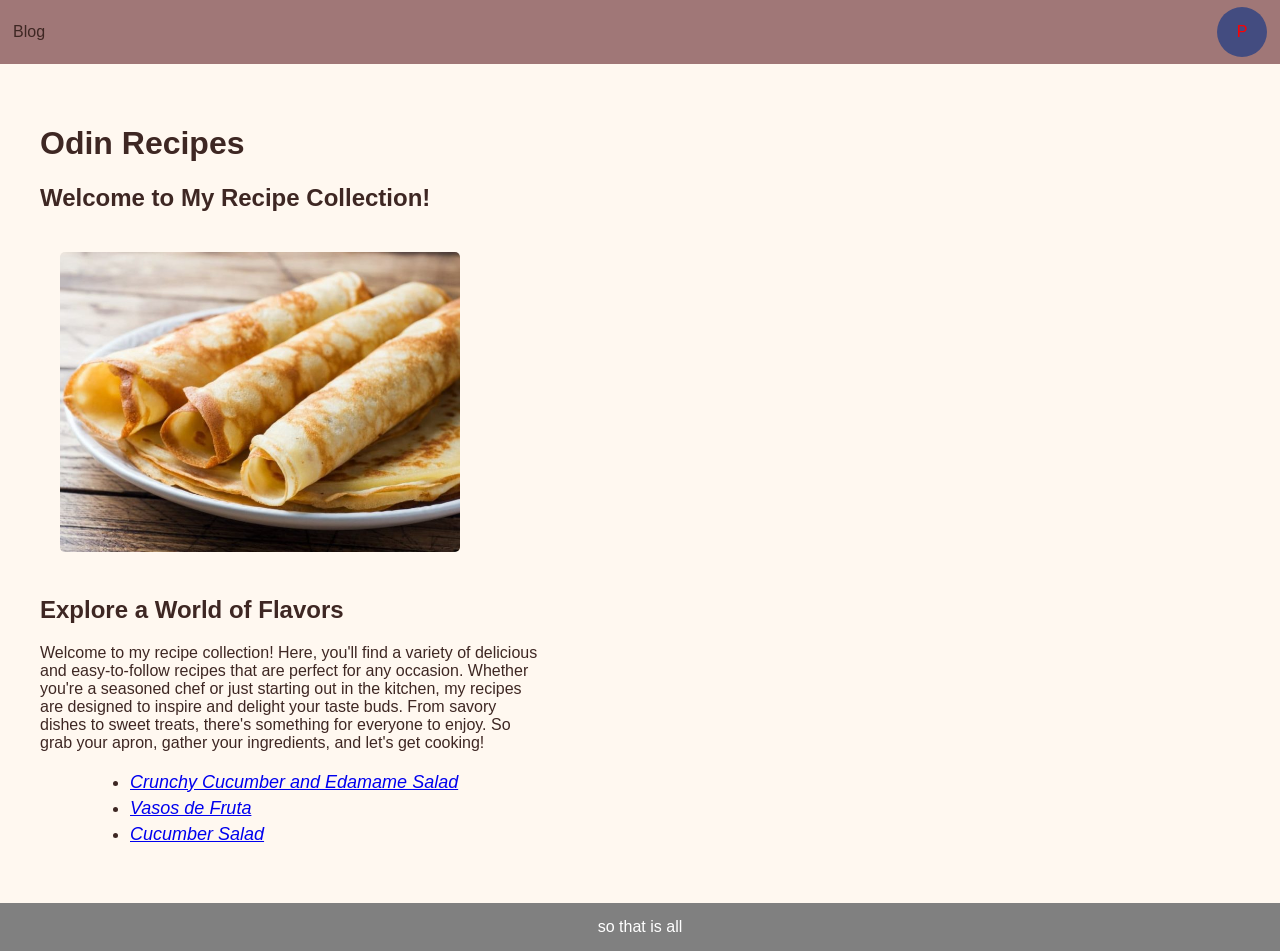
<file: index.html>
<!DOCTYPE html>
<html lang="en">

<head>
  <meta charset="UTF-8">
  <meta name="viewport" content="width=device-width, initial-scale=1.0">
  <title>Odin Recipes</title>
  <link rel="stylesheet" href="css/styles.css">
</head>

<body>
  <div class="base">
    <header class="header">
      <div class="blog">
        <p>Blog</p>
        <div class="picture">P</div>
      </div>
    </header>

    <main class="main">
      <div class="mother">
        <h1>Odin Recipes</h1>
        <h2>Welcome to My Recipe Collection!</h2>
        <div>
          <img src="imgs/24-panqueca-768x576.jpg" alt="culinarie Logo" width="400">
        </div>
        <div class="parag_2">
          <h2>Explore a World of Flavors</h2>
          <p>Welcome to my recipe collection! Here, you'll find a variety of delicious and easy-to-follow recipes that
          are
          perfect for any occasion. Whether you're a seasoned chef or just starting out in the kitchen, my recipes are
          designed to inspire and delight your taste buds. From savory dishes to sweet treats, there's something for
          everyone to enjoy. So grab your apron, gather your ingredients, and let's get cooking!</p>
          <ul class="li-main">
            <li><a href="recipes/salad.html">Crunchy Cucumber and Edamame Salad</a></li>
            <li><a href="recipes/VasosdeFruta.html">Vasos de Fruta</a></li>
            <li><a href="recipes/crumblesalad.html">Cucumber Salad</a></li>
          </ul>
      </div>
      </div>
    </main>

    <footer class="footer">so that is all</footer>

  </div>
</body>
  
</html>
</file>
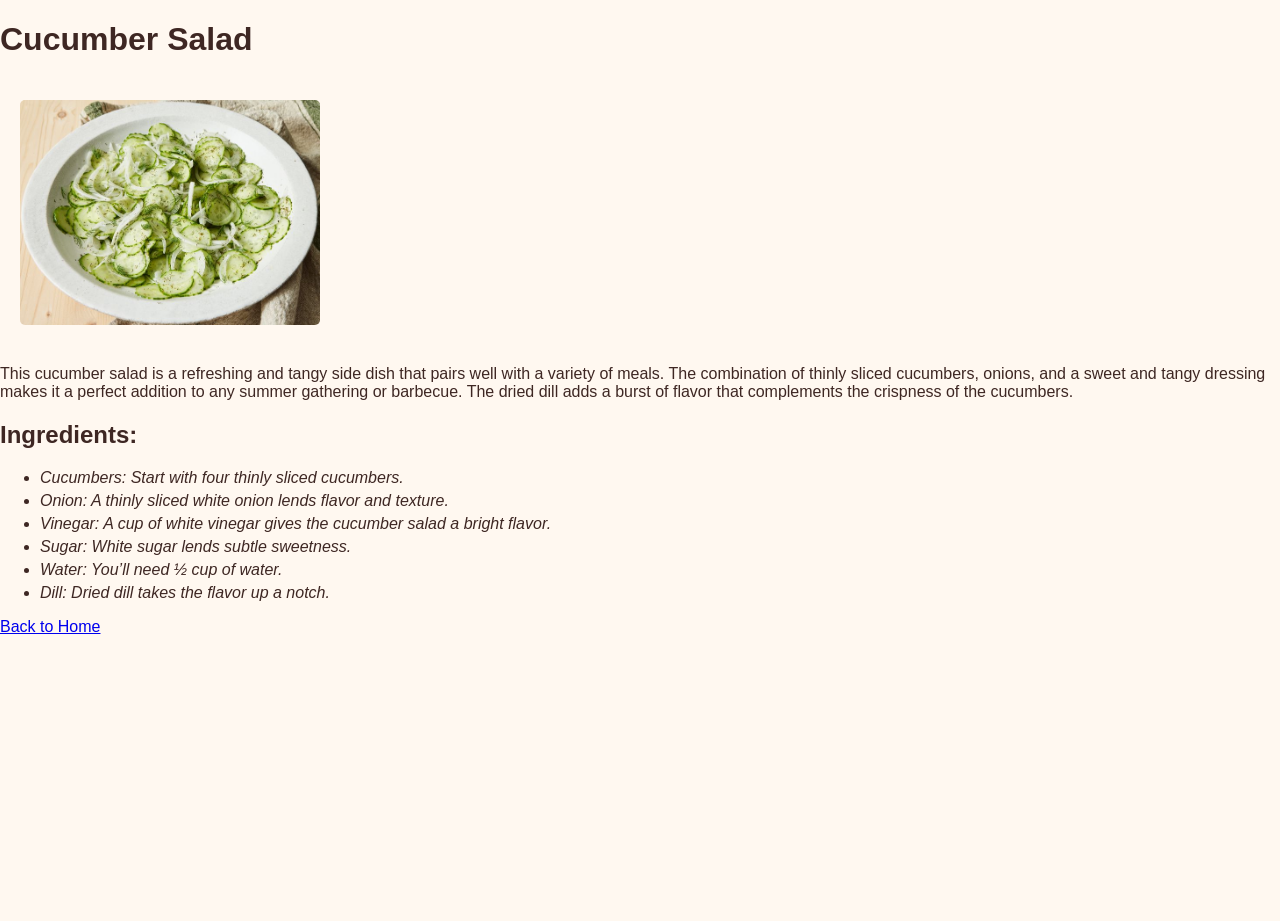
<file: recipes/crumblesalad.html>
<!DOCTYPE html>
<html lang="en">

<head>
  <meta charset="UTF-8">
  <meta name="viewport" content="width=device-width, initial-scale=1.0">
  <title>Cucumber Salad</title>
  <link rel="stylesheet" href="../css/styles.css">
</head>

<body>
  <div class="plac">
    <h1>Cucumber Salad</h1>
    <div class="parag">
      <div class="img_wid">
        <img src="../imgs/crumblesalad.jpg" alt="Cucumber Salad" width="300">
      </div>
      <p>This cucumber salad is a refreshing and tangy side dish that pairs well with a variety of meals. The
        combination
        of
        thinly sliced cucumbers, onions, and a sweet and tangy dressing makes it a perfect addition to any summer
        gathering
        or barbecue. The dried dill adds a burst of flavor that complements the crispness of the cucumbers.</p>
    </div>
    <h2>Ingredients:</h2>
    <ul>
      <li>Cucumbers: Start with four thinly sliced cucumbers. </li>
      <li>Onion: A thinly sliced white onion lends flavor and texture. </li>
      <li>Vinegar: A cup of white vinegar gives the cucumber salad a bright flavor. </li>
      <li>Sugar: White sugar lends subtle sweetness.</li>
      <li>Water: You’ll need ½ cup of water. </li>
      <li>Dill: Dried dill takes the flavor up a notch.</li>
    </ul>
    <a href="../index.html">Back to Home</a>
  </div>
</body>

</html>
</file>
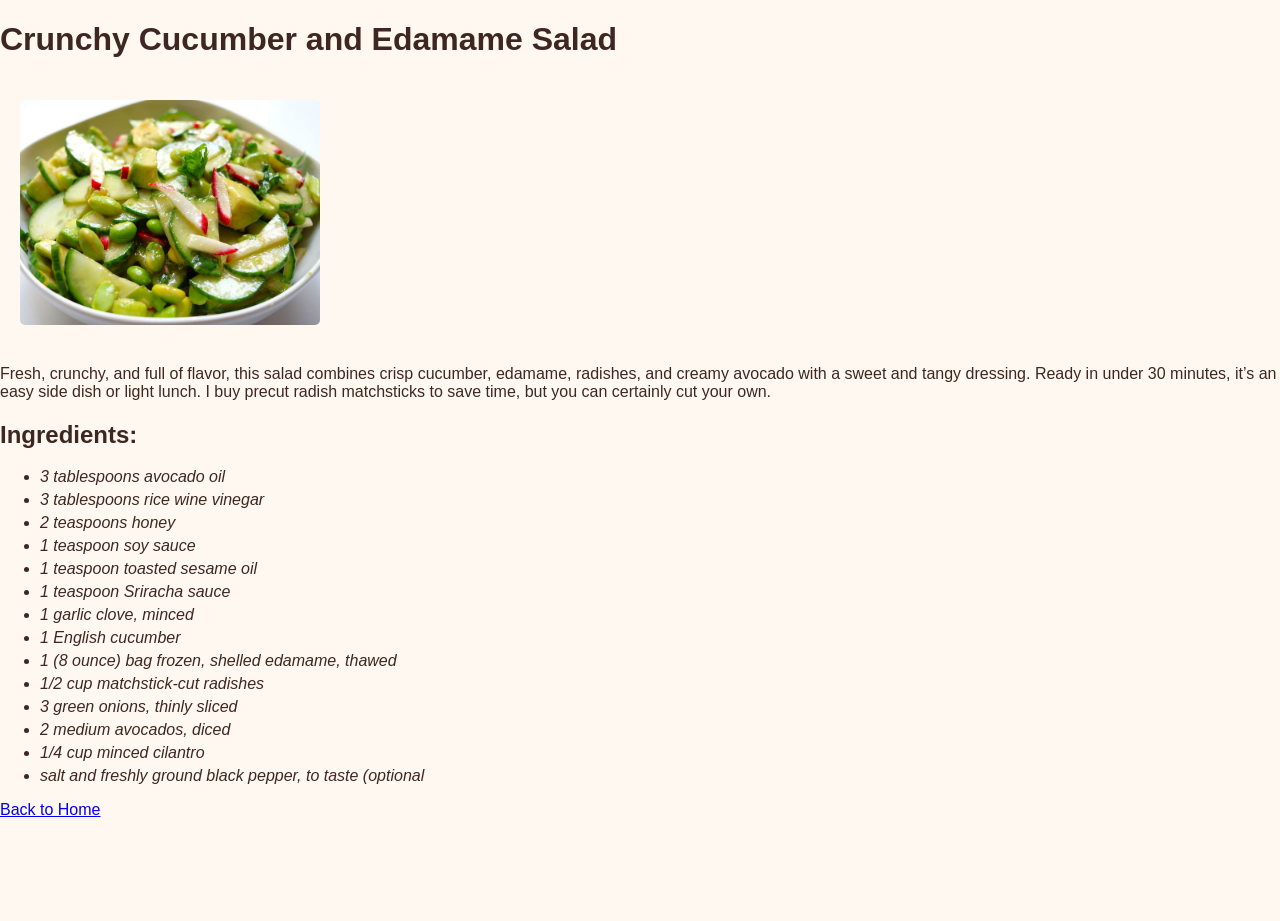
<file: recipes/salad.html>
<!DOCTYPE html>
<html lang="en">

<head>
  <meta charset="UTF-8">
  <meta name="viewport" content="width=device-width, initial-scale=1.0">
  <title>Crunchy Cucumber and Edamame Salad</title>
  <link rel="stylesheet" href="../css/styles.css">
</head>

<body>
  <div class="plac">
    <h1>Crunchy Cucumber and Edamame Salad</h1>
    <div class="parag">
      <div class="img_wid">
        <img src="../imgs/food.jpg" alt="Crunchy Cucumber and Edamame Salad" width="300">
      </div>
      <p>Fresh, crunchy, and full of flavor, this salad combines crisp cucumber, edamame, radishes, and creamy avocado
        with
        a sweet and tangy dressing. Ready in under 30 minutes, it’s an easy side dish or light lunch. I buy precut
        radish
        matchsticks to save time, but you can certainly cut your own.</p>
    </div>
    <h2>Ingredients:</h2>
    <ul>
      <li>3 tablespoons avocado oil</li>
      <li>3 tablespoons rice wine vinegar</li>
      <li>2 teaspoons honey</li>
      <li>1 teaspoon soy sauce</li>
      <li>1 teaspoon toasted sesame oil</li>
      <li>1 teaspoon Sriracha sauce</li>
      <li>1 garlic clove, minced</li>
      <li>1 English cucumber</li>
      <li>1 (8 ounce) bag frozen, shelled edamame, thawed</li>
      <li>1/2 cup matchstick-cut radishes</li>
      <li>3 green onions, thinly sliced</li>
      <li>2 medium avocados, diced</li>
      <li>1/4 cup minced cilantro</li>
      <li>salt and freshly ground black pepper, to taste (optional</li>
    </ul>
    <a href="../index.html">Back to Home</a>
  </div>
</body>

</html>
</file>
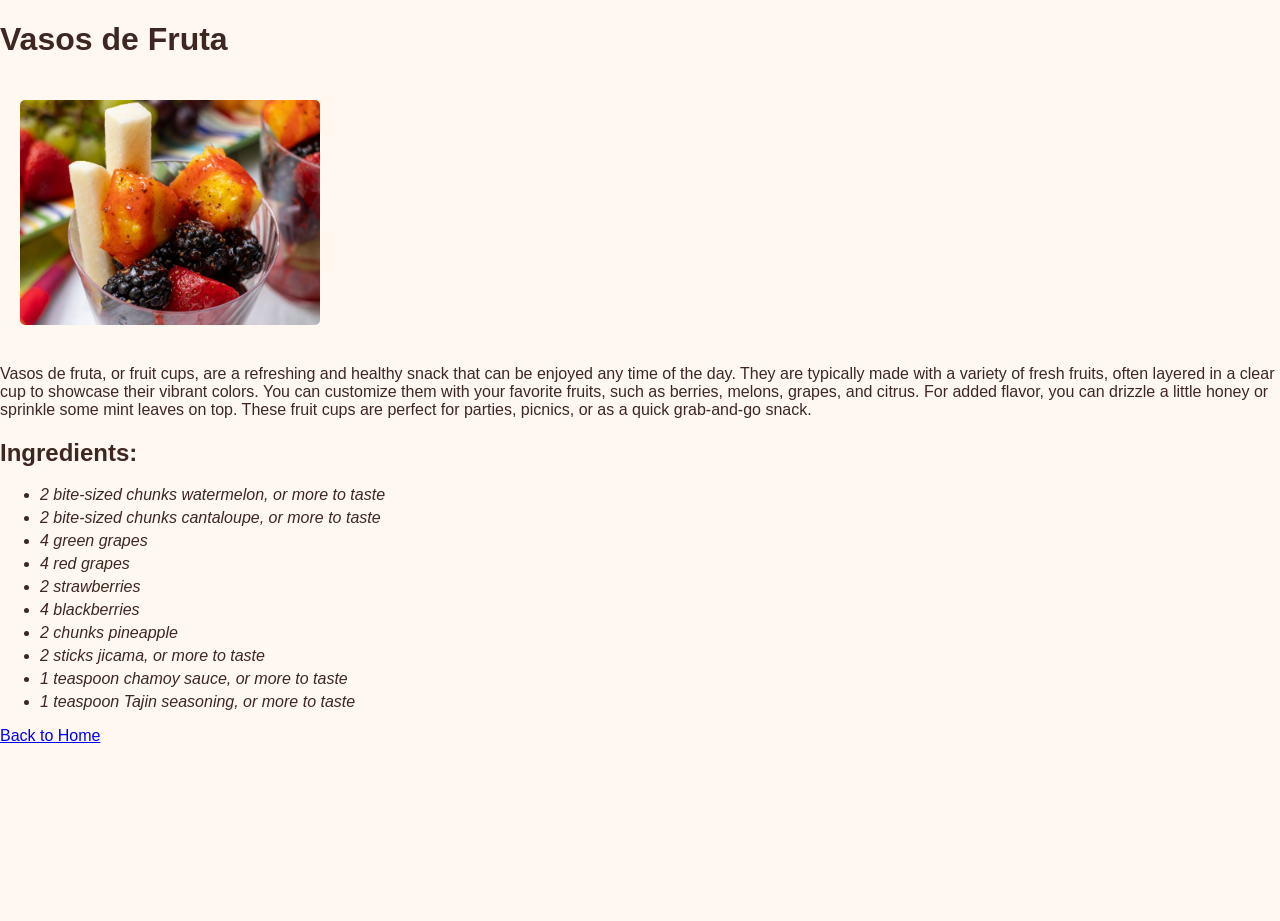
<file: recipes/VasosdeFruta.html>
<!DOCTYPE html>
<html lang="en">

<head>
  <meta charset="UTF-8">
  <meta name="viewport" content="width=device-width, initial-scale=1.0">
  <title>Vasos de Fruta</title>
  <link rel="stylesheet" href="../css/styles.css">
</head>

<body>
  <div class="plac">
    <h1>Vasos de Fruta</h1>
    <div class="parag">
      <div class="img_wid">
        <img src="../imgs/VasosdeFruta.jpg" alt="Vasos de Fruta" width="300">
      </div>
      <p>Vasos de fruta, or fruit cups, are a refreshing and healthy snack that can be enjoyed any time of the day.
        They
        are
        typically made with a variety of fresh fruits, often layered in a clear cup to showcase their vibrant colors.
        You
        can customize them with your favorite fruits, such as berries, melons, grapes, and citrus. For added flavor,
        you
        can
        drizzle a little honey or sprinkle some mint leaves on top. These fruit cups are perfect for parties, picnics,
        or
        as
        a quick grab-and-go snack.</p>

    </div>
    <h2>Ingredients:</h2>
    <ul>
      <li>2 bite-sized chunks watermelon, or more to taste</li>
      <li>2 bite-sized chunks cantaloupe, or more to taste</li>
      <li>4 green grapes</li>
      <li>4 red grapes</li>
      <li>2 strawberries</li>
      <li>4 blackberries</li>
      <li>2 chunks pineapple</li>
      <li>2 sticks jicama, or more to taste</li>
      <li>1 teaspoon chamoy sauce, or more to taste</li>
      <li>1 teaspoon Tajin seasoning, or more to taste</li>
    </ul>
    <a href="../index.html">Back to Home</a>
  </div>
</body>

</html>
</file>
<file: css/styles.css>
body {
    margin: 0;
    padding: 0;
    background-color: #FFF8F0;
    color: #3E2723;
    font-family: sans-serif;
    font-size: 16px;
    min-height: 100vh;
}


.blog {
    display: flex;
    justify-content: space-between;
    background-color: rgb(160, 119, 119);
    padding:7px;
    padding-left: 13px;
    padding-right: 13px;
}

.picture {
    display: flex;
    justify-content: center;
    align-items: center;
    color: red;
    width: 50px;
    height: 50px;
    background-color: #434c80;
    border-radius: 50%;
}

.base{
    display: flex;
    flex-direction: column;
    min-height: 100vh;
}

.header{
}

img {
    border-radius: 5px;
    margin: 20px;
}

.main{
    flex-grow: 1;
    padding:40px;
}

.mother{
    width: 500px
}

.footer{
    background: gray;
    padding: 15px;
    display: flex;
    align-items: center;
    justify-content: center;
    color: white;
}









li {
    margin-bottom: 5px;
    font-style: italic;
}

.li-main {
     margin-left: 50px; 
    margin-top: 20px;
    font-family: sans-serif;
    font-size: 18px;
}



/*
a {
    color: #C65D21;
    text-decoration: none;
}

.parag {
    width: 35%;
    background-color: rgb(243, 235, 235);
    border-radius: 20px;
    padding: 30px;
}


.parag_2 {
    width: 500px;
    border-radius: 20px;
    padding: 30px;
}

.plac {
    margin-left: 80px;
}

.blank {
    display: flex;
    justify-content: center;
}

.main-page {
    width: 600px;
    height: 100vh;
    background-color: bisque;
    display: flex;
    flex-direction: column;
    align-items: center;
    padding: 30px;
}*/
</file>
